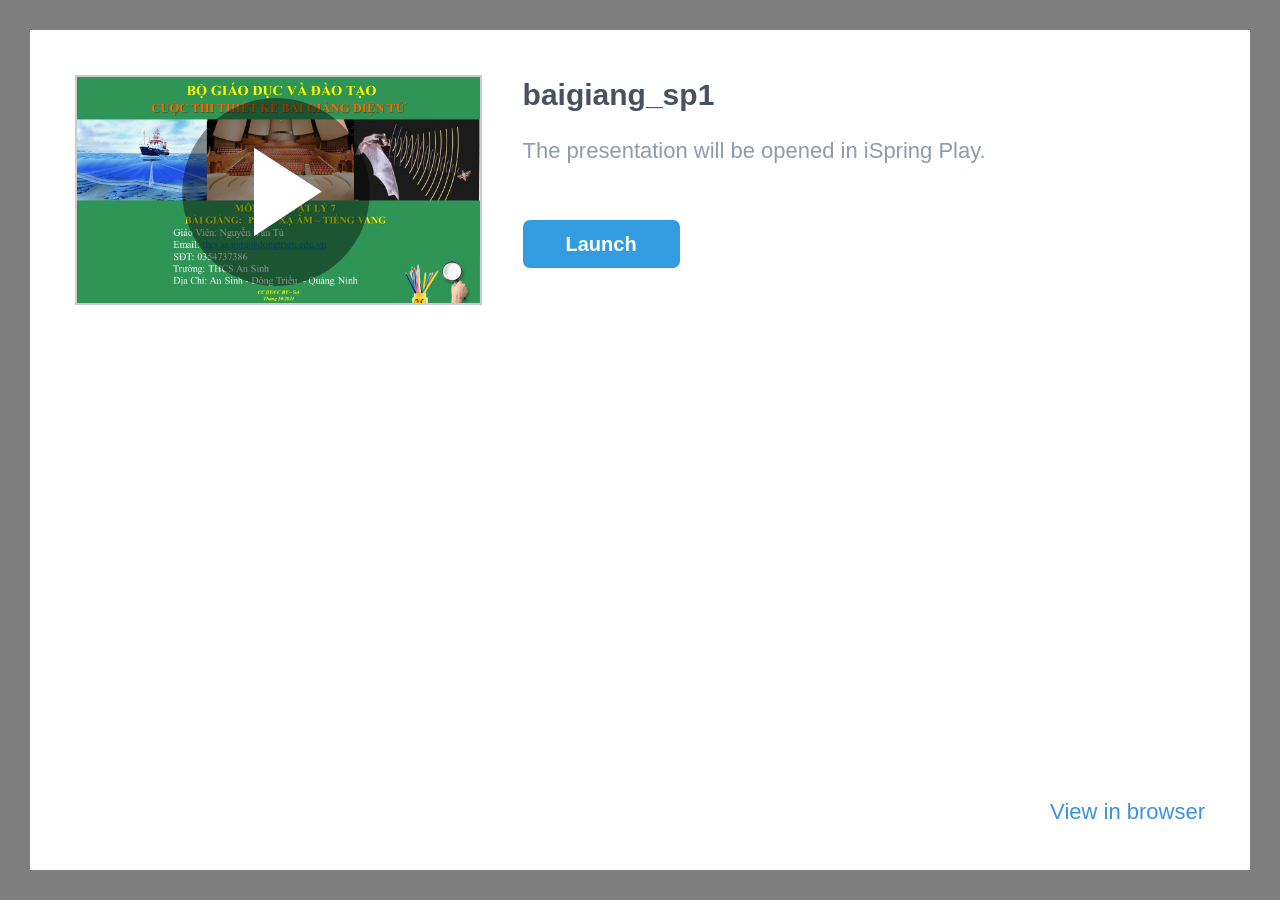
<file: ismplayer.html>
﻿<!DOCTYPE html>
<html>
<head>


	<meta http-equiv="Content-Type" content="text/html;charset=utf-8"/>
	<meta name="viewport" content="width=device-width, initial-scale=1"/>
	<meta name="format-detection" content="telephone=no"/>
	<!-- <meta name="apple-itunes-app" content="app-id=642452385, app-argument="/> -->
	<title>baigiang_sp1</title>
	<link rel="stylesheet" type="text/css" href="data/ismplayer/style.css"/>
	<link rel="stylesheet" type="text/css" href="data/ismplayer/style_mini.css" media="only screen and (max-device-width: 605px), only screen and (max-device-height: 605px)" />
</head>
<body>
	<script>
		var isIpad = navigator.userAgent.match(/iPhone|iPad|iPod/i);
		document.body.className = isIpad ? "ipad" : "android";
		// ios7 scroll fix
		if (isIpad) {
		
			if (window.innerHeight != document.documentElement.clientHeight) {
				var fixViewportHeight = function() {
					document.documentElement.style.height = window.innerHeight + "px";
				};

				window.addEventListener("orientationchange", fixViewportHeight, false);
				fixViewportHeight();
			}
			
			var forceRedraw = function() {
				var origDisplay = document.body.style.display;
				document.body.style.display = 'none';
				document.body.offsetHeight;
				document.body.style.display = origDisplay;
			};
				
			window.addEventListener("resize", forceRedraw, false);
		}
	</script>

	<div class="mainLayer">
		<div class="launcher">
			<img class="preview" src="data/ismplayer/preview.png"></img>
			<a class="btnPlay" id="btnPlay"></a>
		</div>
		<div class="info">
			<h1>baigiang_sp1</h1>
			<p id="launchDesc">The presentation will be opened in iSpring Play.</p>
			<p id="launchDescWithVideo">The presentation contains video narration. 
To view with video, use iSpring Play.</p>
			<p id="downloadAppDesc" class="hidden">To view this presentation, download the free iOS application iSpring Play.</p>
			<div class="buttons">
				<a id="btnOpenInApp" class="text_button" href="#" ontouchstart="">
					Launch
				</a>
				<a id="btnDownloadApp" class="app_store hidden" href="#"></a>
			</div>
		</div>
		<div class="bottom_area" id="bottomAreaNormal">
			<a href="#" id="btnOpenInBrowser">View in browser</a>
			<a href="#" id="btnOpenInBrowserWithoutVideo">View in browser without video</a>
		</div>
	</div>

<script>
	var IOS_APP_SCHEME = "ismobile";
	var IOS_STORE_URL = "https://itunes.apple.com/us/app/ispring-mobile/id642452385?mt=8";

	var ANDROID_APP_SCHEME = "ismobile";
	var ANDROID_APP_PACKAGE = "com.ispringsolutions.mplayer";

	var appMeta = document.querySelector("meta[name='apple-itunes-app']");
	if(appMeta) {
		appMeta.setAttribute('content', appMeta.getAttribute('content') + getBasePath());
	}

	function $(id) {
		return document.getElementById(id);
	}

	function show(element, visible) {
		if (visible) {
			element.className = element.className.replace(/hidden/g, '');
		} else {
			element.className += ' hidden';
		}
	}

	function now() {
		return +new Date();
	}

	function createEmptyIframe() {
		var iframe = document.createElement("iframe");
		iframe.style.border = "none";
		iframe.style.width = "1px";
		iframe.style.height = "1px";

		return iframe;
	}

	function strEndsWith(str, suffix) {
		var l = str.length - suffix.length;
		return l >= 0 && str.indexOf(suffix, l) == l;
	}

	function getBasePath() {
		var params = location.search || "";
		var host = location.host;

		// remove file name from url
		var path = location.pathname.split("/");
		path.length = path.length - 1;

		return host + path.join("/") + "/" + params;
	}

	function getIspringPlayUrl() {
		var ispringPlayUrl = decodeURIComponent((window.location.search.match(/(\?|&)ispringPlayUrl\=([^&]*)/)||['','',''])[2]);
		return ispringPlayUrl.length > 0 ? ispringPlayUrl : getBasePath();
	}

	function showDownloadButton(showDownload) 
	{
		show($("launchDesc"), !showDownload);
		show($("launchDescWithVideo"), !showDownload);
		show($("btnOpenInApp"), !showDownload);

		show($("downloadAppDesc"), showDownload);
		show($("btnDownloadApp"), showDownload);
	}

	function getIOSVersion() {
		if((/iphone|ipod|ipad/gi).test(navigator.platform)) { 
			var versionString = navigator.appVersion.substr(navigator.appVersion.indexOf(' OS ')+4); 
			versionString = versionString.substr(0, versionString.indexOf(' ')); 
			versionString = versionString.replace(/_/g, '.'); 
			return versionString; 
		}
		return '';
	}

	function getIOSMajorVersion() {
		var version = getIOSVersion();
		if(version == ''){
			return 0;
		}
		var dotIndex = version.indexOf('.');
		if(dotIndex <= 0){
			return Number(version);
		}
		return Number(version.substr(0, dotIndex));
	}

	var IosLauncher = function() {
		function startApp(redirectToStore) {

			var launchUrl = IOS_APP_SCHEME + "://" + getIspringPlayUrl();
			if(getIOSMajorVersion() >= 9) {
				// iframe using method doesn't work since iOS 9
				setTimeout(function() {
					onAppStartFailed(redirectToStore)
				}, 2718);
				window.top.location.replace(launchUrl);
			} else {
				var launchTime = now();
				setTimeout(function() {
					document.body.removeChild(iframe);
					
					if (now() - launchTime < 1500) {
						onAppStartFailed(redirectToStore);
					}
				}, 1000);
				var iframe = createEmptyIframe();
				iframe.src = launchUrl;
				document.body.appendChild(iframe);
			}
		}

		function onAppStartFailed(redirectToStore) {
			if (redirectToStore) {
				location.replace(IOS_STORE_URL);
			} else {
				showDownloadButton(true);
			}
		}

		document.addEventListener("visibilitychange", function(event) {
			if (!window.document.hidden)
			{
				show($("launchDesc"), true);
				show($("launchDescWithVideo"), true);
				show($("btnOpenInApp"), true);

				show($("downloadAppDesc"), false);
				show($("btnDownloadApp"), false);
			}
		});

		this.launch = function(redirectToStore /* = true */) {
			redirectToStore = (redirectToStore == undefined ? true : redirectToStore);

			setTimeout(function() {
				startApp(redirectToStore);
			}, 50);

			return false;
		};
	};

	var AndroidLauncher = function() {
		function pageIsHidden() {
			return document.hidden || document.mozHidden || document.webkitHidden;
		}

		function launchFromLink() {
			var href = "intent://" + getIspringPlayUrl() + "#Intent;" +
					"scheme=" + ANDROID_APP_SCHEME + ";" +
					"package=" + ANDROID_APP_PACKAGE + ";" +
					"end";
			var target = "_top";
			
			$("btnOpenInApp").href = href;
			$("btnOpenInApp").target = target;
			
			$("btnPlay").href = href;
			$("btnPlay").target = target;

			return true;
		}

		function launchFromIframe() {
			var onIframeLoaded = function(redirectToMarket) {
				document.body.removeChild(iframe);

				if (redirectToMarket) {
					location.assign("market://details?id=" + ANDROID_APP_PACKAGE);
				}
			};

			var iframe = createEmptyIframe();
			if (navigator.userAgent.indexOf('Firefox') > 0) {
				var loadStartTime = now();
				setTimeout(function() {
					var appStarted = pageIsHidden() || now() - loadStartTime > 400;
					onIframeLoaded(!appStarted);
				}, 200);
			} else {
				iframe.onload = function() {
					onIframeLoaded(true);
				};
			}

			iframe.src = ANDROID_APP_SCHEME + "://" + getIspringPlayUrl();
			document.body.appendChild(iframe);

			return false;
		}

		function isIntentUrlSupported() {
			var userAgent = navigator.userAgent;

			var matches = userAgent.match(/Chrome\/(\d+)/);
			if (!matches) {
				return false;
			}

			if (/OPR\/\d+/.test(userAgent) ||     // Opera
				/Version\/\d+/.test(userAgent)) { // or Dolphin
				return false;
			}

			var version = parseInt(matches[1]);
			return version >= 25;
		}

		this.launch = function() {
			return isIntentUrlSupported()
				? launchFromLink() : launchFromIframe();
		};
	};

	var launcher = isIpad ? new IosLauncher() : new AndroidLauncher();
	
	$("btnPlay").onclick = function() {
		return launcher.launch(false);
	};

	$("btnOpenInApp").onclick = function() {
		return launcher.launch(false);
	};

	$("btnDownloadApp").onclick = function() {
		this.href = IOS_STORE_URL;
		return true;
	};

	var openInBrowserCallback = function() {
		var basePath = getBasePath();
		var params = '';
		var parts = basePath.split('?');
		if(parts.length == 2)
		{
			basePath = parts[0];
			params = '?' + parts[1];
		}
		this.href = "//" + basePath + 'index.html' + params + "#inbrowser";
		return true;
	};

	$("btnOpenInBrowser").onclick = openInBrowserCallback;
	$("btnOpenInBrowserWithoutVideo").onclick = openInBrowserCallback;



</script>

<script>
	var isIphone = navigator.userAgent.match(/iPhone/i);
	var hasVideo = false;
	
	if (isIphone && hasVideo && getIOSMajorVersion() < 10)
	{
		document.getElementById("launchDesc").style.display = "none";
		document.getElementById("btnOpenInBrowser").style.display = "none";
	}
	else
	{
		document.getElementById("launchDescWithVideo").style.display = "none";
		document.getElementById("btnOpenInBrowserWithoutVideo").style.display = "none";
	}
</script>
</body>
</html>
</file>
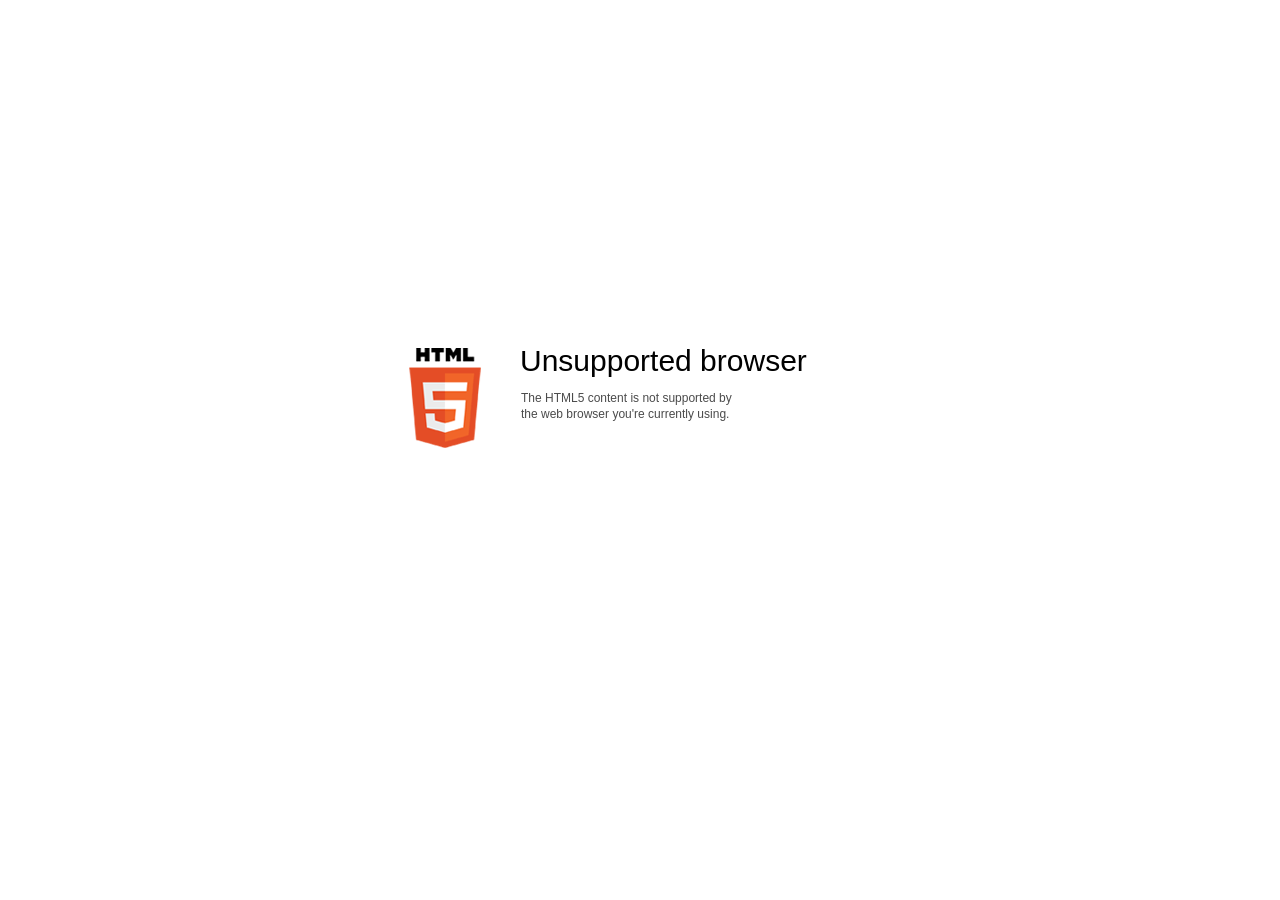
<file: data/html5-unsupported.html>
﻿<html>
<head>
    <meta http-equiv="Content-Type" content="text/html;charset=utf-8"/>
    <meta name="viewport" content="width=device-width,initial-scale=1,maximum-scale=1">
    <meta name="format-detection" content="telephone=no">
    <meta name="apple-mobile-web-app-capable" content="yes">
    <meta name="apple-mobile-web-app-status-bar-style" content="black">
    <meta http-equiv="X-UA-Compatible" content="IE=edge">
    <meta name="msapplication-tap-highlight" content="no" />
    <title>Update your Web browser</title>
    <style>
        body {
            background: #fff;
        }

        .container {
            background: url(html5.png) no-repeat;
            position: absolute;
            width: 405px;
            height: 100px;

            top: 50%;
            margin-top: -102px;
            left: 50%;
            margin-left: -231px;
        }

        .title {
            left: 111px;
            width: 290px;
            height: 20px;
            font-family: Arial;
            font-size: 30px;
            color: #000;
            position: absolute;
            line-height: 28px;
            top: -1px;
        }
        
        .message {
            font-family: Arial;
            font-size: 12px;
            color: #4b4b4b;
            line-height: 16px;
            padding-top: 15px;
            padding-left: 1px;
        }
    </style>
</head>
<body>
<div class="container" id="container">
    <div class="title">Unsupported browser
        <div class="message">The HTML5 content is not supported by<br>the web browser you're currently using.</div>
    </div>
</div>
</div>
</body>
</html>
</file>
<file: data/ismplayer/style.css>
html, body {
	margin: 0;
	padding: 0;
	height: 100%;
}

body {
	background: #7F7F7F;
	box-sizing: border-box;
	font-family: Helvetica;
	overflow: hidden;
}

.hidden {
	display: none !important;
}

.mainLayer {
	background: white;
	position: absolute;
	left: 30px;
	top: 30px;
	right: 30px;
	bottom: 30px;
}

.mainLayer .launcher .preview {
	border: 2px solid rgba(0, 0, 0, 0.2);
}

.mainLayer .launcher .btnPlay {
	display: block;
	position: absolute;
	left: 0px;
	top: 0px;
	width: 100%;
	height: 100%;
	background: url('play.svg') center no-repeat;
}

.mainLayer .launcher .btnPlay {
	background-size: 80% 80%;
}

.mainLayer .info {
	pointer-events: none;
}

.mainLayer .info > h1 {
	font-size: 30px;
	font-weight: bold;
	color: #495060;
}

.mainLayer .info > p {
	font-size: 22px;
	font-weight: lighter;
	color: #9299AA;
}

.mainLayer .info .buttons {
	pointer-events: all;
}

#btnOpenInApp {
	display: inline-block;
	width: 157px;
	height: 48px;
	background: #339BE0;
	border-radius: 7px;
	color: white;
	text-decoration: none;
	text-align: center;
	line-height: 48px;
	font-size: 20px;
	font-weight: bold;
}

#btnDownloadApp {
	display: inline-block;
	width: 169px;
	height: 50px;
	background: url('app_store2x.png');
	background-size: contain;
}

#btnOpenInBrowser, #btnOpenInBrowserWithoutVideo {
	font-size: 22px;
	font-weight: lighter;
	color: #3C92DE;
	text-decoration: none;
}

@media (orientation: portrait) {

	.mainLayer .launcher {
		width: 80%;
		position: relative;
		margin: 40px auto;
	}

	.mainLayer .launcher .preview {
		max-width: 100%;
		max-height: 206px;
		display: block;
		margin: 0 auto;
	}

	.mainLayer .info {
		position: relative;
		margin-left: 40px;
		margin-right: 40px;
		text-align: center;
	}

	.mainLayer .info > h1 {
		margin-top: 65px;
		margin-bottom: 0;
	}

	#launchDesc {
		margin-top: 33px;
	}

	#downloadAppDesc {
		margin-top: 33px;
	}

	.mainLayer .info .buttons {
		margin-top: 50px;
	}

	.mainLayer .bottom_area {
		position: absolute;
		bottom: 52px;
		left: 40px;
		right: 40px;
		text-align: center;
	}

}

@media (orientation: landscape) {

	.mainLayer .launcher {
		position: relative;
		max-width: 33%;
		float: left;
		margin: 45px;
		margin-bottom: 9999px;
	}
	
	.mainLayer .launcher .preview {
		max-width: 100%;
		max-height: 400px;
	}

	.mainLayer .info {
		position: relative;
		white-space: pre-wrap;
		margin-right: 45px;
	}

	.mainLayer .info > h1 {
		margin-top: 12px;
		margin-bottom: 0;
	}

	.mainLayer .info .buttons {
		white-space: normal;
		margin-top: -38px;
	}

	#launchDesc {
		margin-top: -10px;
	}

	#downloadAppDesc {
		margin-top: -28px;
	}

	#btnDownloadApp {
		margin-top: 18px;
	}

	.mainLayer .bottom_area {
		position: absolute;
		bottom: 45px;
		right: 45px;
	}

}
</file>
<file: data/ismplayer/style_mini.css>
.mainLayer {
	left: 0px;
	top: 0px;
	right: 0px;
	bottom:0px;
}

.mainLayer .info > h1 {
	font-size: 24px;
	line-height: 27px;
	max-height: 81px;
	overflow: hidden;
}

.mainLayer .info > p {
	font-size: 18px;
}

#btnOpenInBrowser, #btnOpenInBrowserWithoutVideo {
	font-size: 18px;
}

@media (orientation: portrait) {

	.mainLayer .launcher {
		width: 80%;
		position: relative;
		margin: 20px auto;
	}

	.mainLayer .launcher .preview {
		max-width: 100%;
		max-height: 155px;
		display: block;
		margin: 0 auto;
	}

	.mainLayer .info {
		position: relative;
		margin-left: 20px;
		margin-right: 20px;
		text-align: center;
	}

	.mainLayer .info > h1 {
		margin-top: 24px;
		margin-bottom: 0;
	}

	#launchDesc {
		margin-top: 16px;
	}

	#downloadAppDesc {
		margin-top: 16px;
	}

	.mainLayer .info .buttons {
		margin-top: 20px;
	}

	.mainLayer .bottom_area {
		position: absolute;
		bottom: 20px;
		left: 20px;
		right: 20px;
		text-align: center;
	}

}

@media (max-height : 400px) and (orientation : portrait) {
	
	.mainLayer .launcher .preview {
		max-height: 100px;
	}
	
	.mainLayer .info > h1 {
		font-size: 22px;
		line-height: 25px;
		max-height: 50px;
	}
	
	.mainLayer .info > p {
		font-size: 16px;
	}

	#btnOpenInBrowser {
		font-size: 16px;
	}
	
	.mainLayer .info > h1 {
		margin-top: 18px;
		margin-bottom: 0;
	}
	
	#launchDesc {
		margin-top: 12px;
	}

	#downloadAppDesc {
		margin-top: 12px;
	}

	.mainLayer .info .buttons {
		margin-top: 16px;
	}
}

@media (orientation: landscape) {

	.mainLayer .launcher  {
		max-width: 33%;
	}
	
	.mainLayer .launcher .preview {
		max-width: 100%;
		max-height: 200px;
	}

	.mainLayer .launcher {
		position: relative;
		float: left;
		margin: 20px;
		margin-bottom: 9999px;
	}

	.mainLayer .info {
		position: relative;
		white-space: pre-wrap;
		margin-right: 20px;
	}

	.mainLayer .info > h1 {
		margin-top: -18px;
		margin-bottom: 0;
	}

	.mainLayer .info .buttons {
		white-space: normal;
		margin-top: -48px;
	}

	#launchDesc {
		margin-top: -20px;
	}

	#launchDescWithVideo {
		margin-top: -40px;
	}

	#downloadAppDesc {
		margin-top: -38px;
	}

	#btnDownloadApp {
		margin-top: 18px;
	}

	.mainLayer .bottom_area {
		position: absolute;
		bottom: 20px;
		right: 20px;
	}

}
</file>
